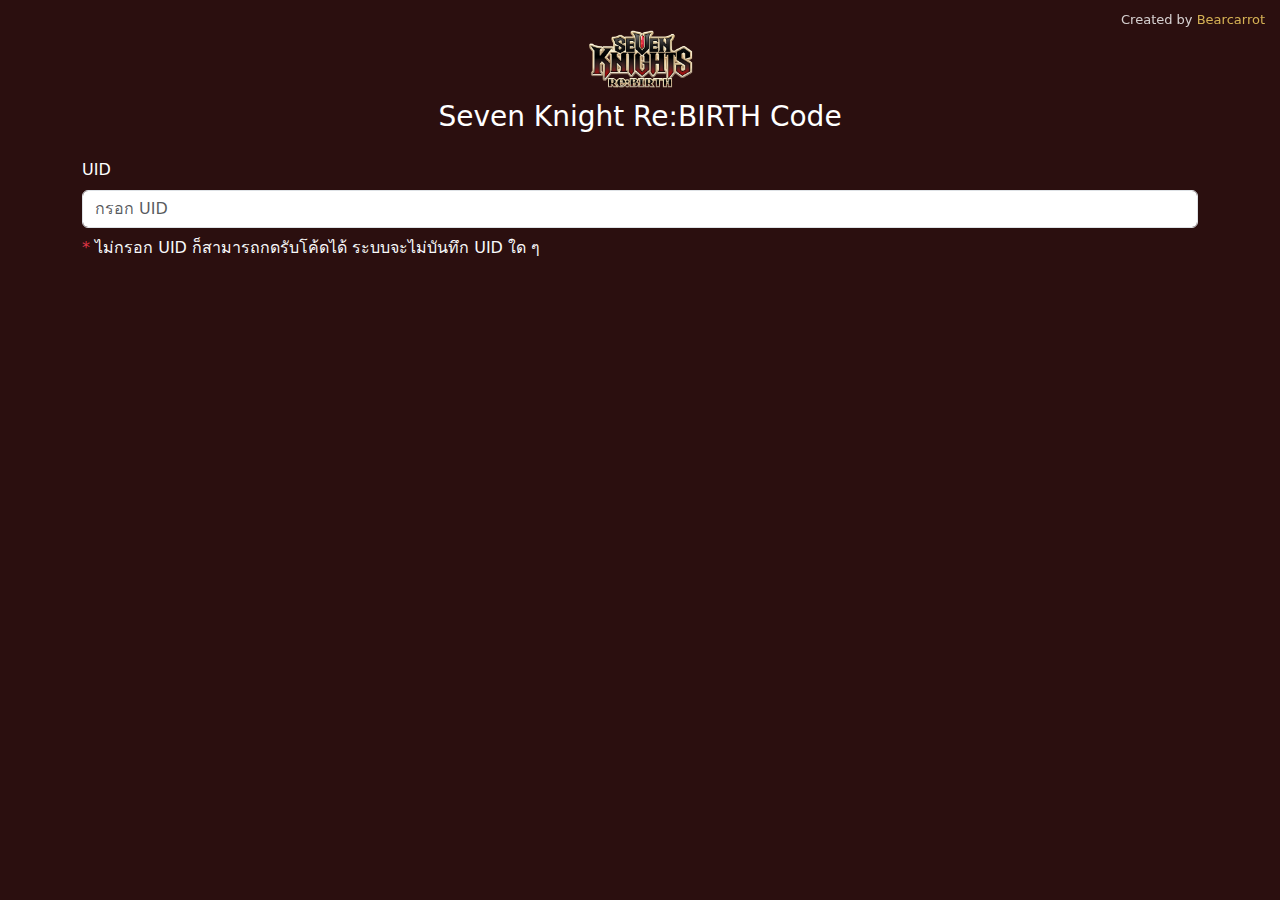
<file: index.html>
<!DOCTYPE html>
<html lang="th">
<head>
<meta charset="UTF-8">
<meta name="viewport" content="width=device-width, initial-scale=1">
<title>Seven Knight Re:BIRTH Code</title>
<meta name="description" content="เว็บรวมโค้ด Seven Knights Re:Birth กรอก UID ครั้งเดียว ใช้ได้ทุกโค้ด">

<!-- Favicon -->
<link rel="icon" type="image/png" href="skre.png">

<!-- Open Graph (Discord / Facebook / LINE) -->
<meta property="og:type" content="website">
<meta property="og:title" content="Seven Knights Re:BIRTH Code">
<meta property="og:description" content="เว็บรวมโค้ด Seven Knights Re:BIRTH สำหรับกรอกโค้ดอัตโนมัติ จำ UID และโค้ดที่ใช้แล้ว">
<meta property="og:image" content="https://bearcarrot.github.io/7k-redeem/skre.png">
<meta property="og:url" content="https://bearcarrot.github.io/7k-redeem/">

<!-- Twitter Card -->
<meta name="twitter:card" content="summary_large_image">
<meta name="twitter:title" content="Seven Knights Re:Birth Redeem">
<meta name="twitter:description" content="เว็บรวมโค้ด Seven Knights Re:BIRTH สำหรับกรอกโค้ดอัตโนมัติ ใช้ง่าย รองรับมือถือ">
<meta name="twitter:image" content="https://bearcarrot.github.io/7k-redeem/skre.png">

<!-- Theme color (Discord / Mobile) -->
<meta name="theme-color" content="#7c3aed">

<link href="https://cdn.jsdelivr.net/npm/bootstrap@5.3.3/dist/css/bootstrap.min.css" rel="stylesheet">
<link href="https://cdnjs.cloudflare.com/ajax/libs/font-awesome/6.5.0/css/all.min.css" rel="stylesheet">
<link rel="stylesheet" href="css/style.css">
</head>

<body>
<div class="container py-4">

  <!-- Header -->
  <div class="text-center mb-4">
    <img src="skre.png" class="logo mb-2">
    <h3>Seven Knight Re:BIRTH Code</h3>
  </div>

  <!-- PID -->
  <div class="mb-3">
    <label class="form-label">UID</label>
    <input type="text" id="pid" class="form-control" placeholder="กรอก UID">
    <small id="pidError" class="text-danger d-none">UID ไม่ถูกต้อง</small>
    <p class="text-light mt-2">
    <span class="text-danger">*</span> ไม่กรอก UID ก็สามารถกดรับโค้ดได้ ระบบจะไม่บันทึก UID ใด ๆ
    </p>
  </div>

  <!-- Code list -->
  <div id="codeList" class="row g-3"></div>

</div>

<!-- Credit -->
<div class="credit">
  Created by <a href="https://discord.gg/2BfdyUUcbH" target="_blank">Bearcarrot</a>
</div>

<script src="js/app.js"></script>
</body>
</html>
</file>
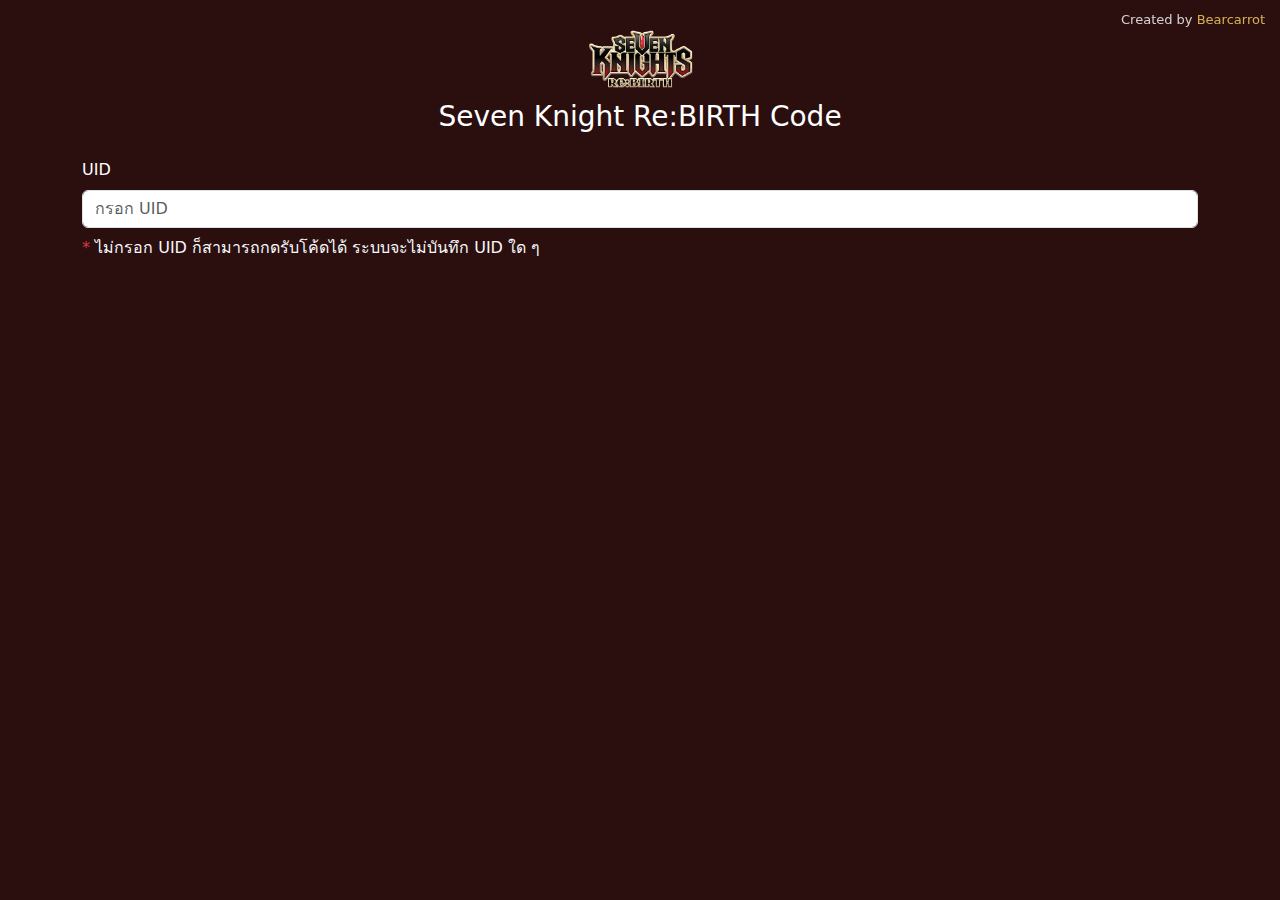
<file: admin.html>
<!DOCTYPE html>
<html lang="th">
<head>
  <meta charset="UTF-8">
  <title>Seven Knight Code Manager</title>
  <meta name="viewport" content="width=device-width, initial-scale=1">
  
  <link href="https://cdn.jsdelivr.net/npm/bootstrap@5.3.2/dist/css/bootstrap.min.css" rel="stylesheet">
  <link href="https://cdnjs.cloudflare.com/ajax/libs/font-awesome/6.5.0/css/all.min.css" rel="stylesheet">
  <link href="css/style.css" rel="stylesheet">
</head>

<body>

<div class="container py-4">
  <div class="d-flex justify-content-between align-items-center mb-3">
    <h3>Seven Knight Code Manager</h3>
    <div class="credit">Created by <a href="https://discord.gg/2BfdyUUcbH" target="_blank">Bearcarrot</a></div>
  </div>

  <!-- Add Form -->
  <div class="card p-3 mb-4">
    <div class="row g-2">
      <div class="col-md-3">
        <input id="code" class="form-control text-uppercase" placeholder="CODE">
      </div>
      <div class="col-md-5">
        <input id="reward" class="form-control" placeholder="รายละเอียดโค้ด">
      </div>
      <div class="col-md-3">
        <input id="expire" type="date" class="form-control">
      </div>
      <div class="col-md-1 d-grid">
        <button class="btn btn-success" onclick="addCode()">
          <i class="fas fa-plus"></i>
        </button>
      </div>
    </div>
  </div>

  <!-- Table -->
  <div class="table-responsive">
    <table class="table table-dark table-striped align-middle">
      <thead>
        <tr>
          <th>CODE</th>
          <th>รางวัล</th>
          <th>วันหมดอายุ</th>
          <th>สถานะ</th>
          <th>จัดการ</th>
        </tr>
      </thead>
      <tbody id="codeTable"></tbody>
    </table>
  </div>

  <div class="text-end mt-3">
    <button class="btn btn-primary" onclick="exportJSON()">
      <i class="fas fa-download"></i> Export codes.json
    </button>
  </div>
</div>

<script src="js/admin.js"></script>
</body>
</html>
</file>
<file: css/style.css>
body {
  background: #2b0f0f;
  color: #fff;
  font-family: system-ui;
}

.logo {
  max-width: 120px;
}

.card {
  background: #4a0f0f;
  color: #fff;
  border: 1px solid #caa24d;
}

.btn-redeem {
  background: #caa24d;
  color: #000;
}

.btn-redeem:hover {
  background: #e6c87a;
}

.credit {
  position: fixed;
  top: 10px;
  right: 15px;
  font-size: 13px;
  opacity: .8;
}

.credit a {
  color: #ffd966;
  text-decoration: none;
}

.btn-redeem.used {
  background: #6c757d;
  border-color: #6c757d;
  opacity: 0.8;
}
</file>
